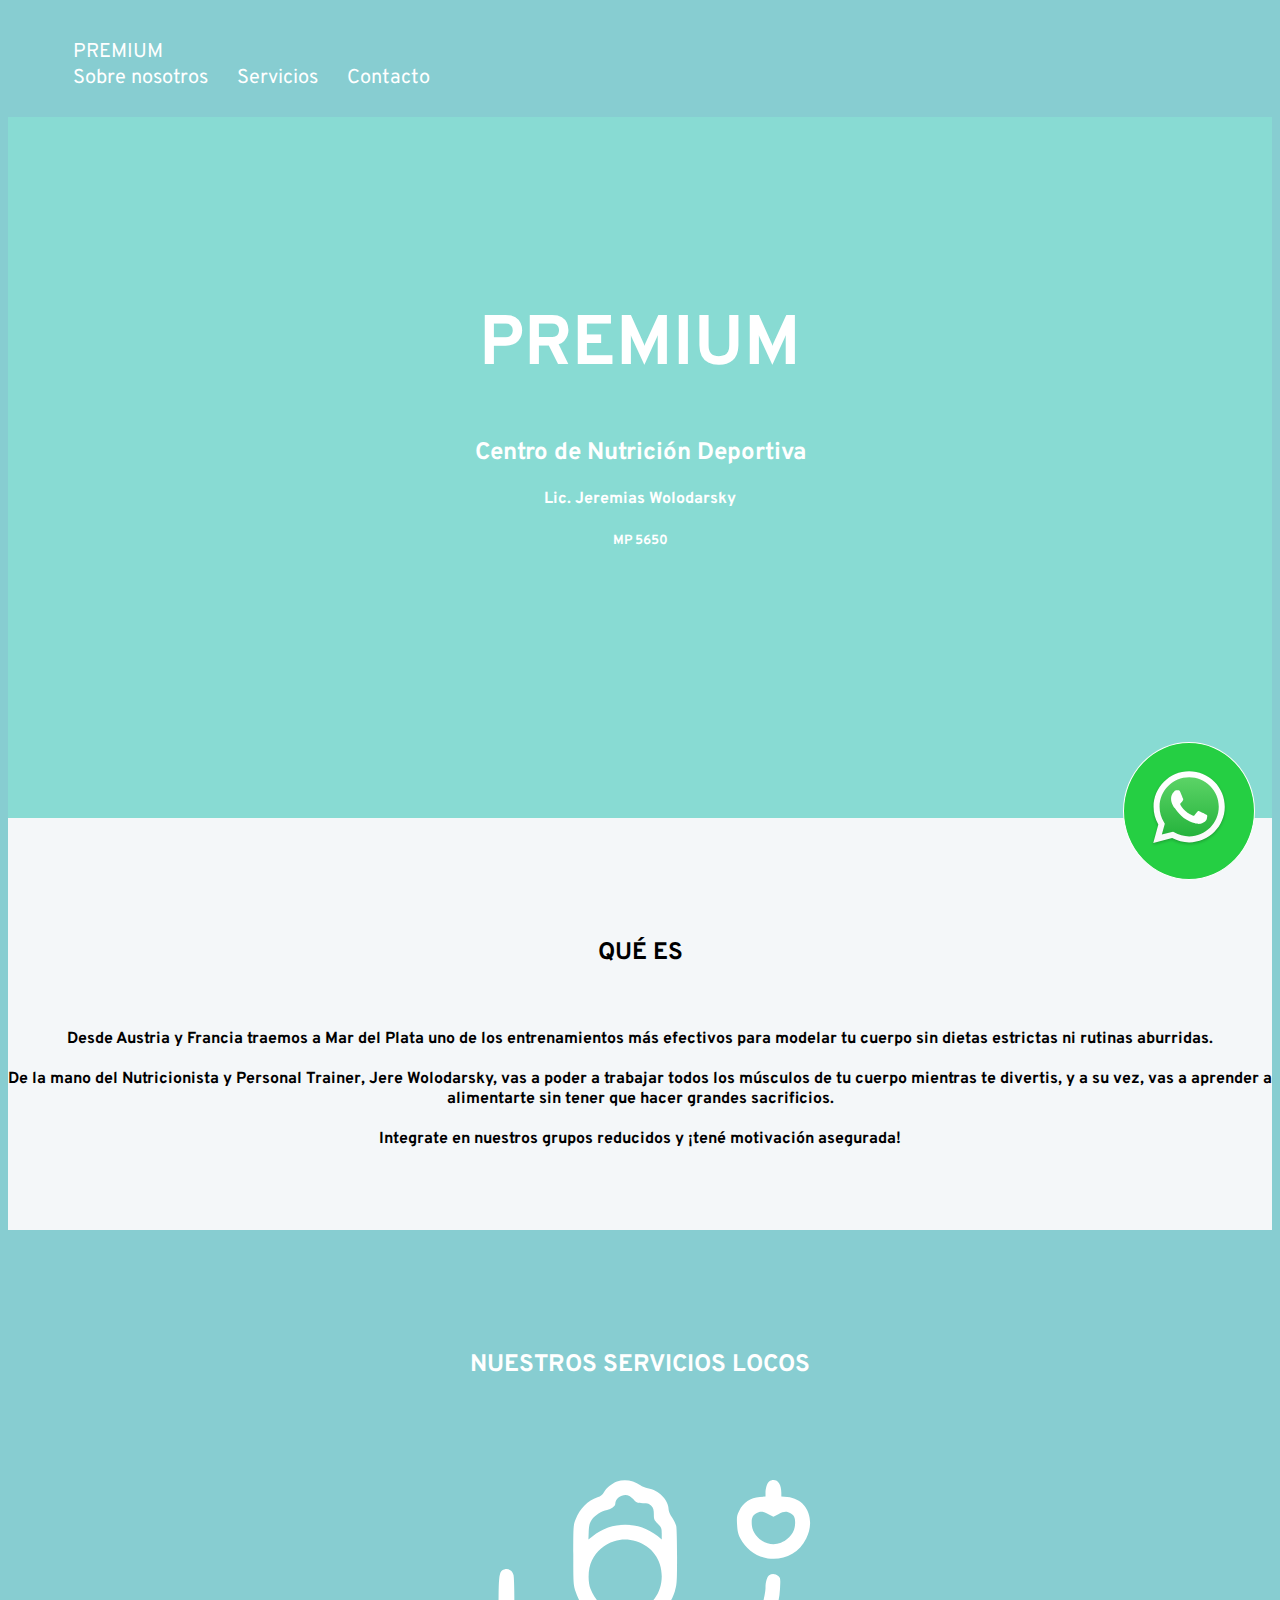
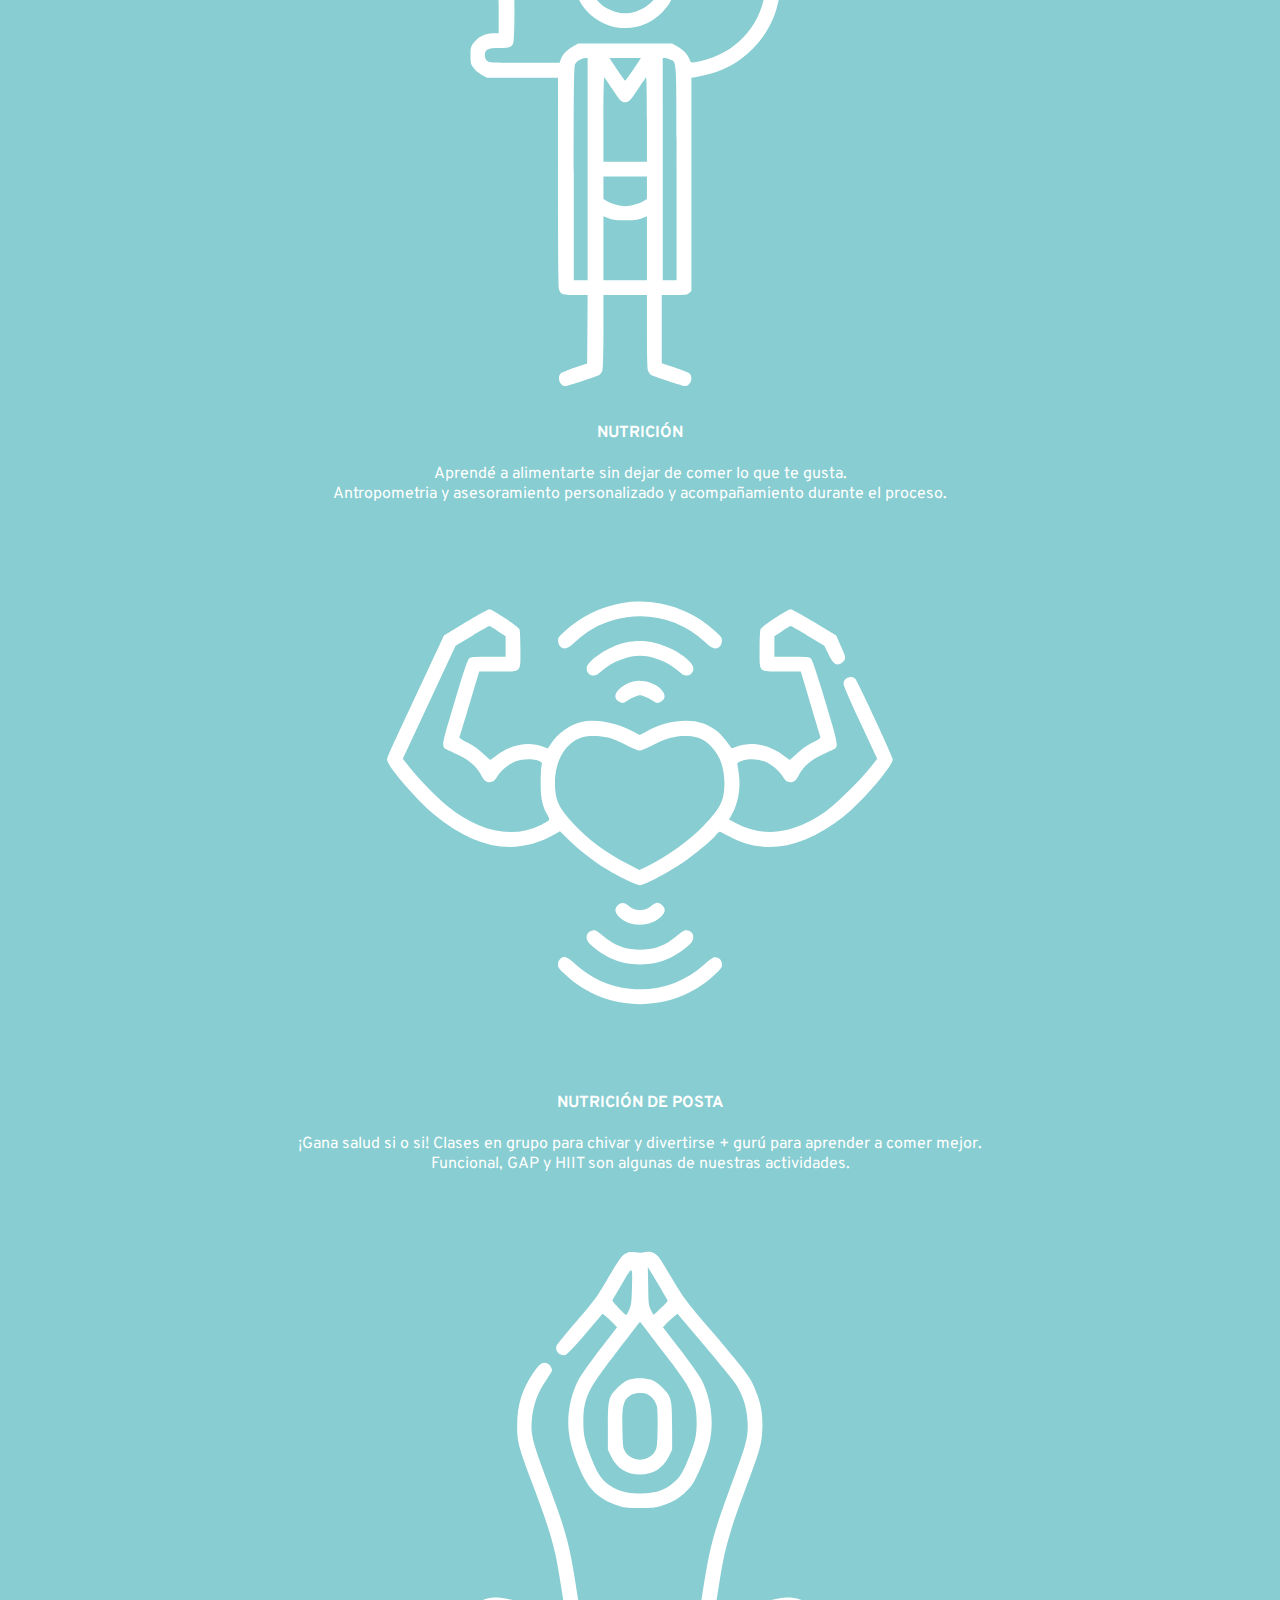
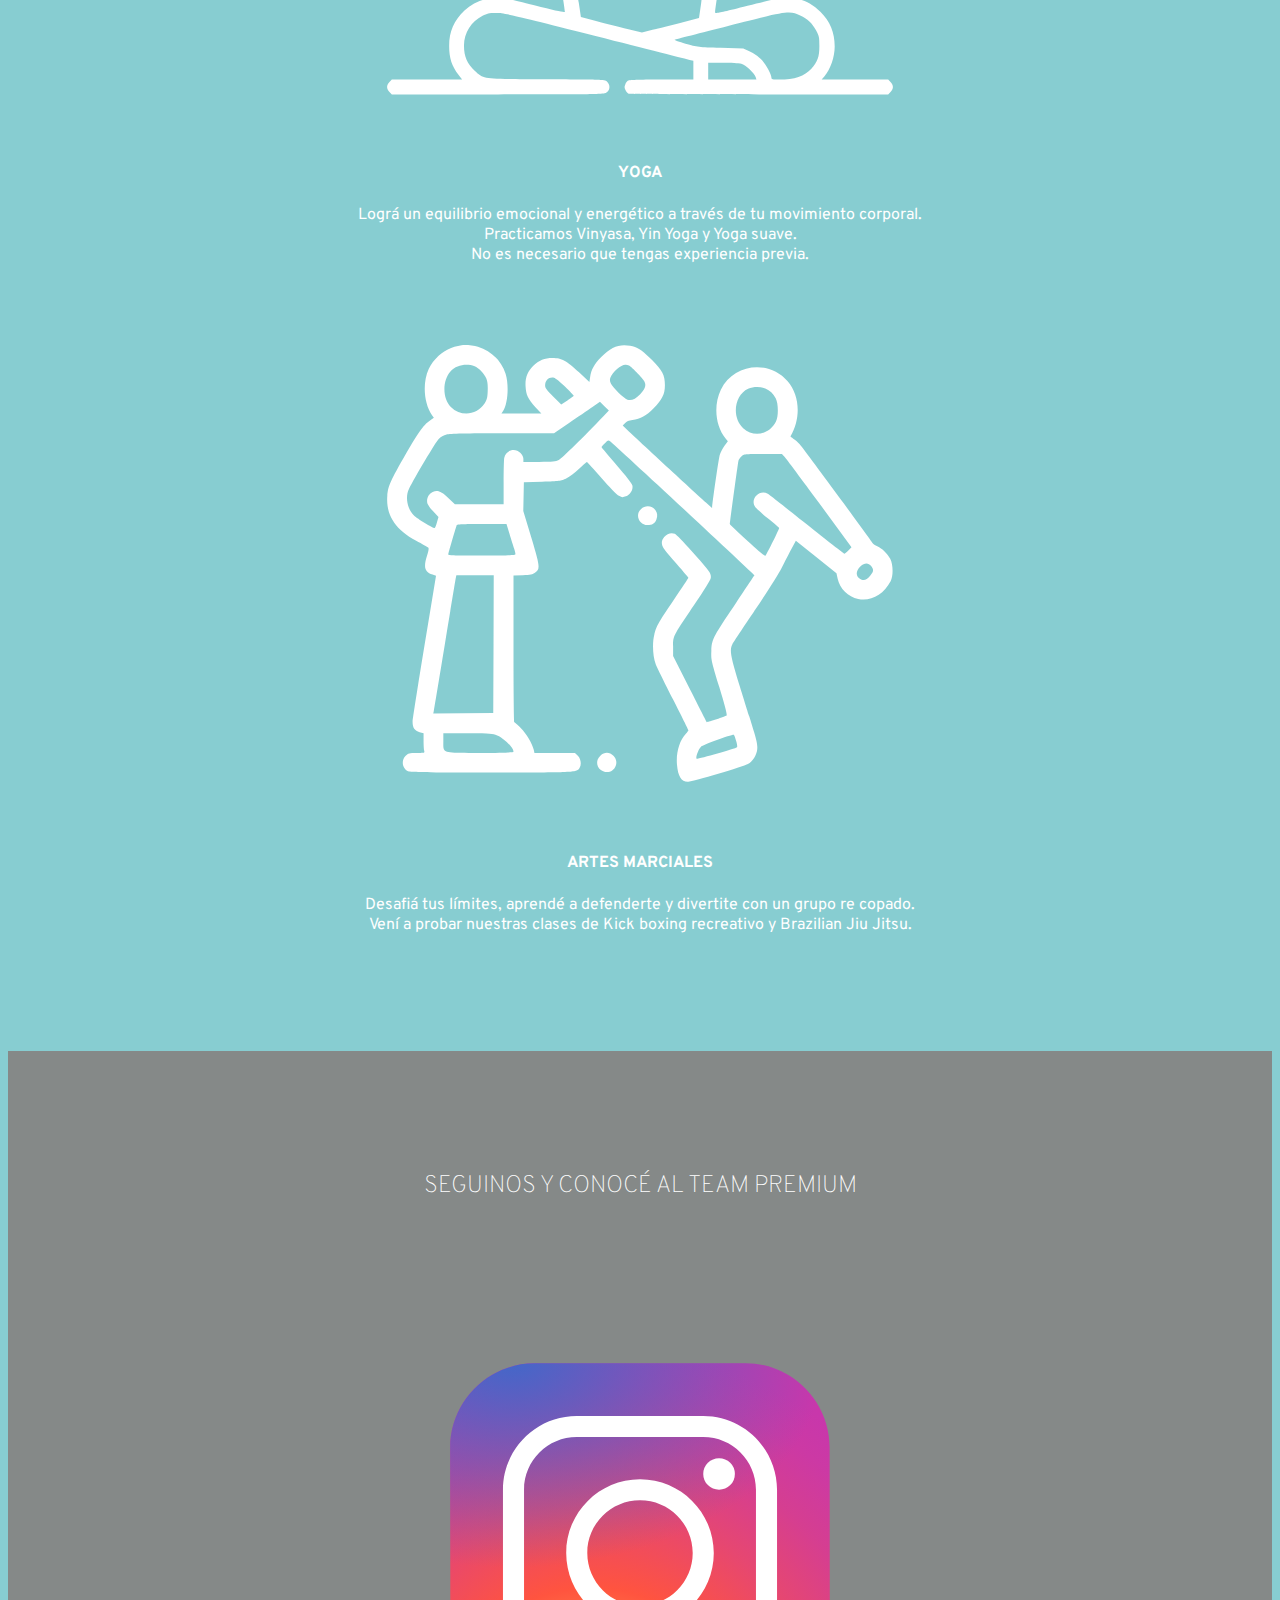
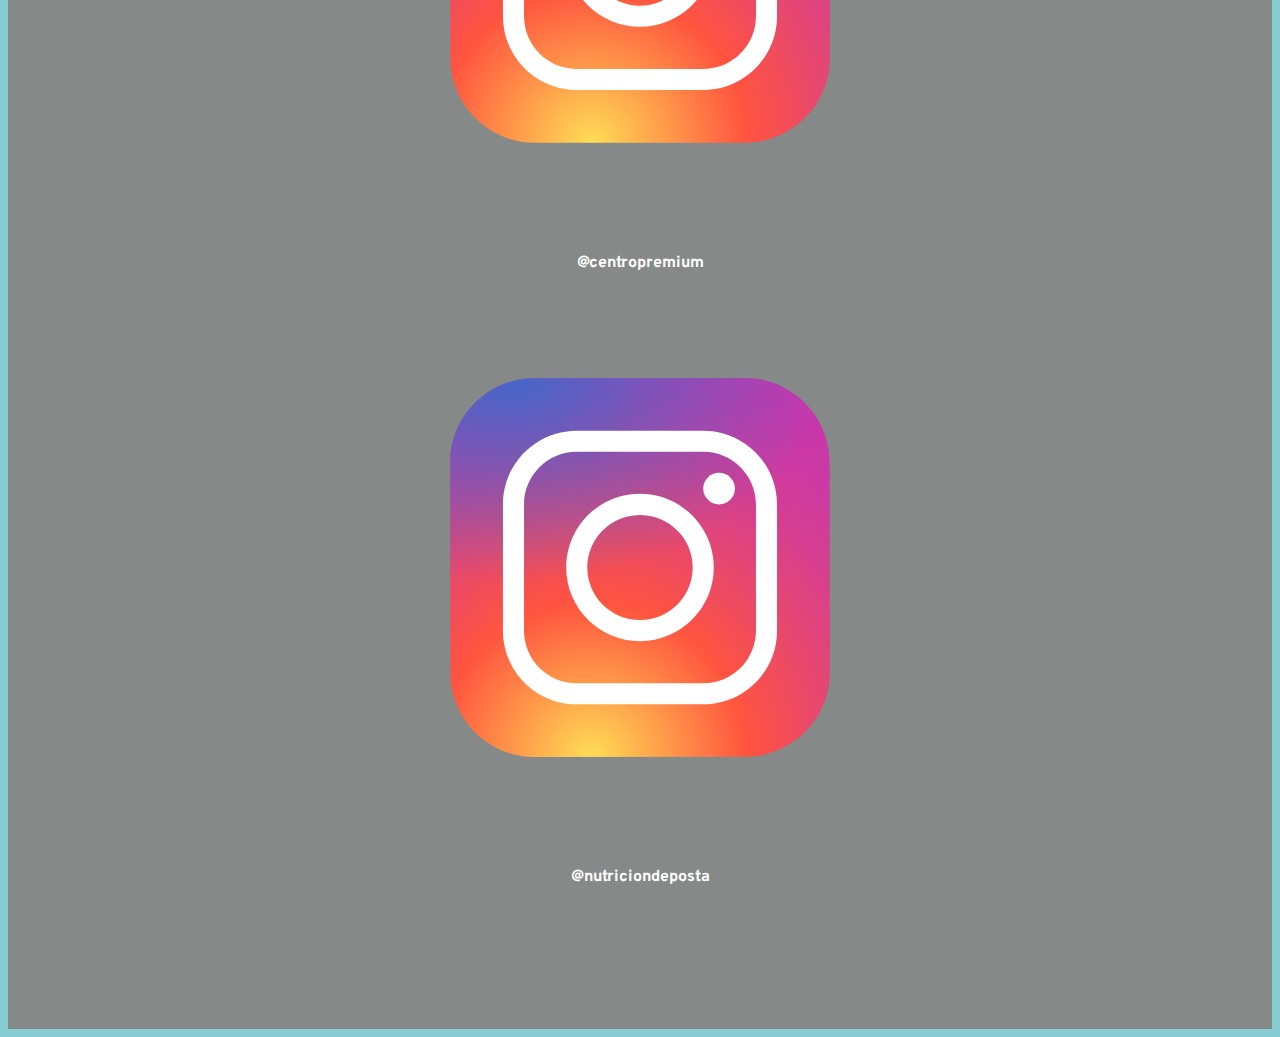
<file: index.html>
<!DOCTYPE html>
<html lang="es">
<head>
	<!-- Head todo la info que es para el navegador y no se ve, salvo el titulo. -->
	<meta charset="UTF-8">
	<title>Centro de Nutrición y Ejercicio</title>
	<!-- Estilos de Bootstrap que es codigo responsive y visual ya escrito por otro. -->
	<link rel="stylesheet" href="https://maxcdn.bootstrapcdn.com/bootstrap/4.0.0-beta.3/css/bootstrap.min.css" integrity="sha384-Zug+QiDoJOrZ5t4lssLdxGhVrurbmBWopoEl+M6BdEfwnCJZtKxi1KgxUyJq13dy" crossorigin="anonymous">
	<!-- codigo de colores y estilos escrito por nosotros -->
	<link rel="stylesheet" href="css/style.css">
	<!-- Tipografia openSans -->
	<link href="https://fonts.googleapis.com/css2?family=Overpass:wght@300&display=swap" rel="stylesheet">
	<!-- esto es para que el navegador se de cuenta cuando estamos en un celuar o tableta-->
	<meta name="viewport" content="width=device-width, minimum-scale=1, initial-scale=1, user-scalable=yes">

</head>
<!-- <body> Todo lo que se ve en la pantalla del usuario -->
<body>
<header>
	<div class="container">
		<ul class='botonera'>
		<div class="row top">
			<div class="col-md-4">
				<li><a href="#home" data-ancla="home">PREMIUM</a></div></li>
			<div class="col-md-3"></div>
			<div class="col-md-5">
					<li><a href="#nosotros" data-ancla="nosotros">Sobre nosotros</a></li>
					<li><a href="#servicios" data-ancla="servicios">Servicios</a></li>
					<li><a href="#contacto" data-ancla="contacto">Contacto</a></li>
				</div>
		</div>
		</ul>
	</div>
</header>

<div class="principal vertical-centered-text" id="home">
	<div class="col-md-8 cta"><h1>PREMIUM</h1> 
				<H2>Centro de Nutrición Deportiva</H2>
				<h4>Lic. Jeremias Wolodarsky</h4>
				<h5>MP 5650</h5>
	</div>
</div>

<div class="nosotros about" id="nosotros">
	<div class="container" color=black>
		<h2>QUÉ ES</h2><br>
		<h4>Desde Austria y Francia traemos a Mar del Plata uno de los entrenamientos más efectivos para modelar tu cuerpo
			 sin dietas estrictas ni rutinas aburridas.<br><br> De la mano del Nutricionista y Personal Trainer, Jere Wolodarsky,
			  vas a poder a trabajar todos los músculos de tu cuerpo mientras te divertis, y a su vez, 
			  vas a aprender a alimentarte sin tener que hacer grandes sacrificios.<br><br>
			 Integrate en nuestros grupos reducidos y ¡tené motivación asegurada!

		</h4><br><br><br>
	</div>
</div>


<div class="container servicios" id="servicios">
	<div class="row">
		<div class="col-md-12"><b>
			<h2>NUESTROS SERVICIOS LOCOS</h2><br>
		</b>
		</div>
	</div>
	<div class="row images">
		<div class="col-md-3">
			<img class="svg" src="images\nutritionist.svg" alt=""></br>
			<h4>NUTRICIÓN</h4>
			<p>Aprendé a alimentarte sin dejar de comer lo que te gusta.<br>Antropometria y asesoramiento personalizado y acompañamiento durante el proceso.</p>
		</div>
		<div class="col-md-3">
			<img class="svg" src="images\nutricion de posta.svg" alt=""></br>
			<h4>NUTRICIÓN DE POSTA</h4>
			<p>¡Gana salud si o si! Clases en grupo para chivar y divertirse + gurú para aprender a comer mejor.<br>Funcional, GAP y HIIT son algunas de nuestras actividades.  </p>
		</div>
		<div class="col-md-3">
			<img class="svg" src="images\yoga.svg" alt=""></br>
			<h4>YOGA</h4>
			<p>Lográ un equilibrio emocional y energético a través de tu movimiento corporal.<br> Practicamos Vinyasa, Yin Yoga y Yoga suave.<br> No es necesario que tengas experiencia previa.</p>
		</div>
		<div class="col-md-3">
			<img class="svg" src="images\martial-arts.svg" alt=""></br>
			<h4>ARTES MARCIALES</h4>
			<p>Desafiá tus límites, aprendé a defenderte y divertite con un grupo re copado.<br> Vení a probar nuestras clases de Kick boxing recreativo y Brazilian Jiu Jitsu. </p>
		</div>
	</div>
	
</div>

<footer>
	<div class="container" id="contacto">
		<div class="row">
			<div class="col-md-12">
				<h2>SEGUINOS Y CONOCÉ AL TEAM PREMIUM</h2><br><br>
			</div>
		</div>
		<div class="social">
			<div class="row images">
				<div class="col-md-3"></div>
				<div class="col-md-3">
					<a target="_blank" href="https://www.instagram.com/centropremium/" ><img src="images/instagram.svg" alt=""></a>
					<br><br><h4>@centropremium</h4>
				</div>
				<div class="col-md-3">
					<a target="_blank" href="https://www.instagram.com/nutriciondeposta/" ><img src="images/instagram.svg" alt=""></a>
					<br><br><h4>@nutriciondeposta</h4>
				</div>
				<div class="col-md-3"></div>
			</div>
		</div>	
	</div>
</footer>

<div class="container-boton">
	<a href="https://wa.me/5491173678437?text=Jere%20quiero%20mejorar%20mi%20salud" target="_blank">
		<img class="boton" src="images\whatsapp.svg" alt="">
	</a>
</div>

<script>
	// A $( document ).ready() block.
$(document).ready(function() {    
$('.top a').click(function(e){
        e.preventDefault();
        var offset = $($(this).attr('href')).offset().top;
        $('html, body').animate({scrollTop:offset}, 600);
        return false;
    });

});
</script>
</body>
</html>
</file>
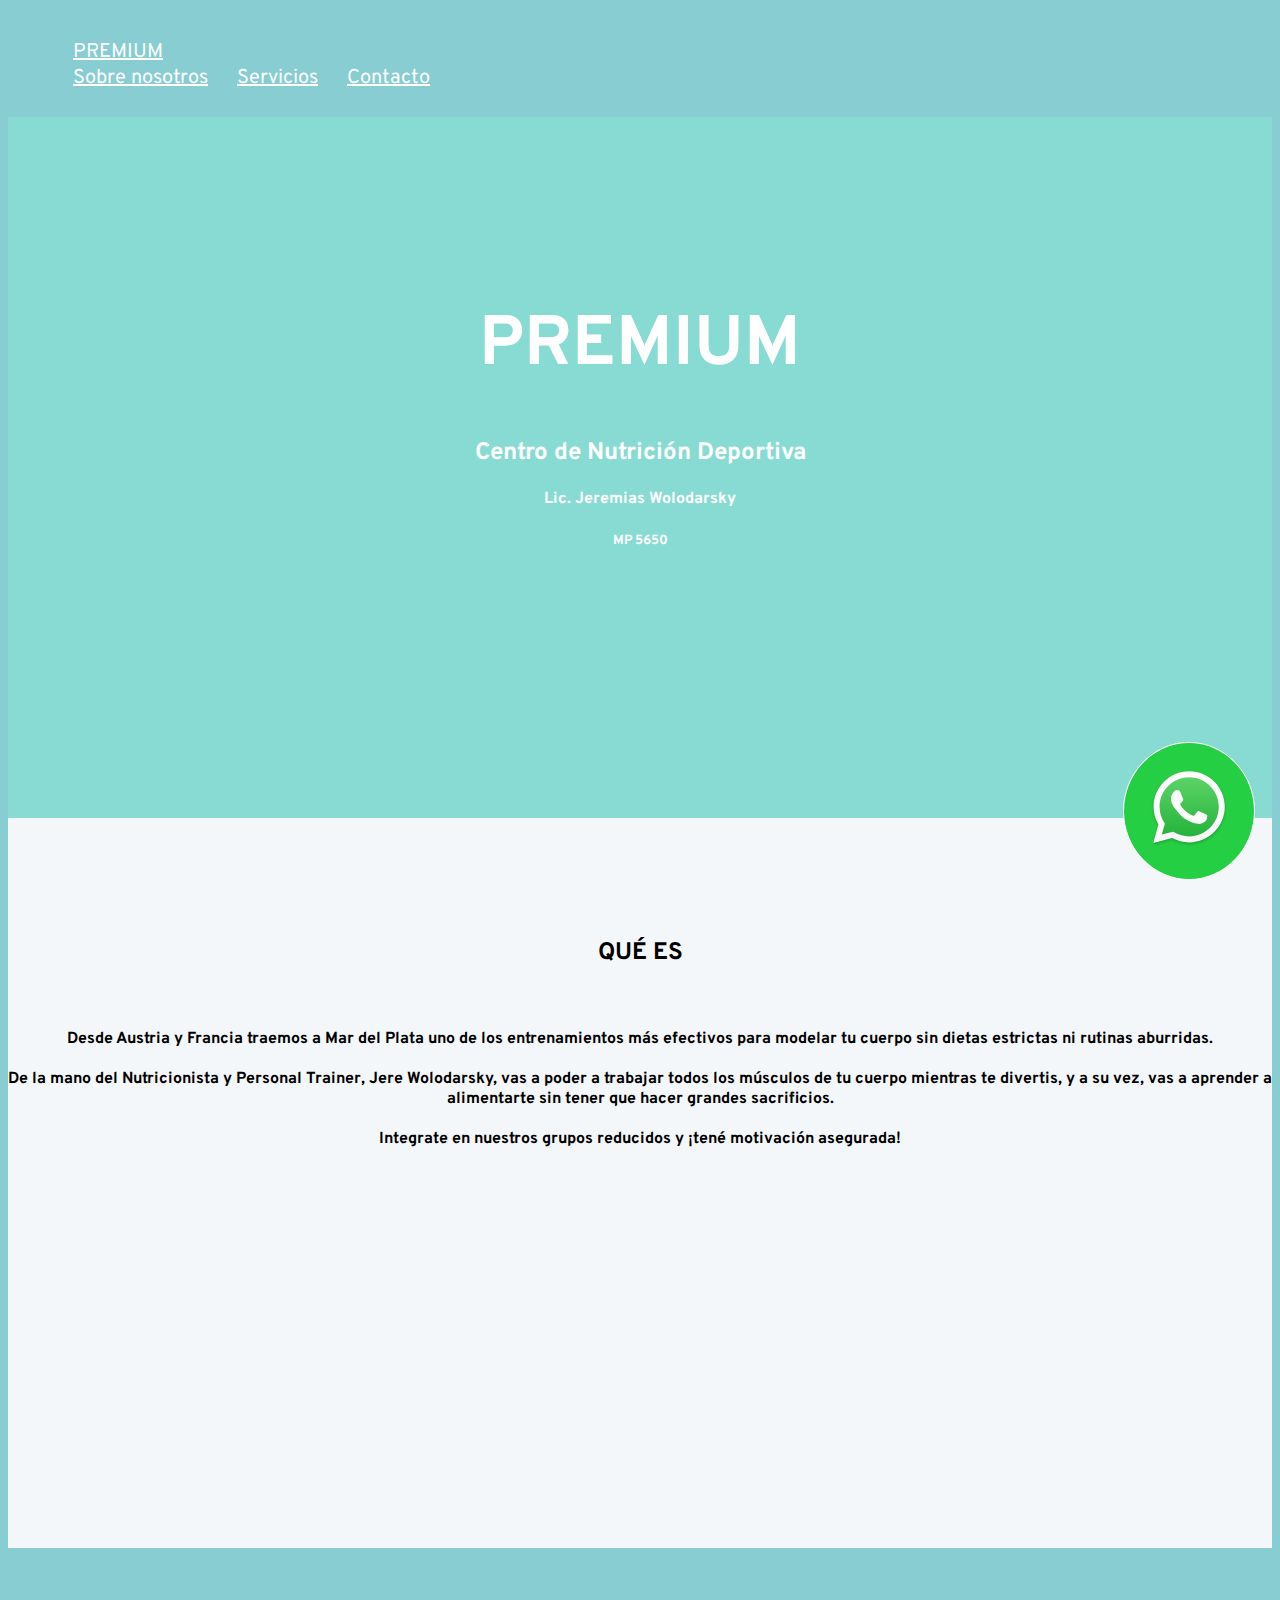
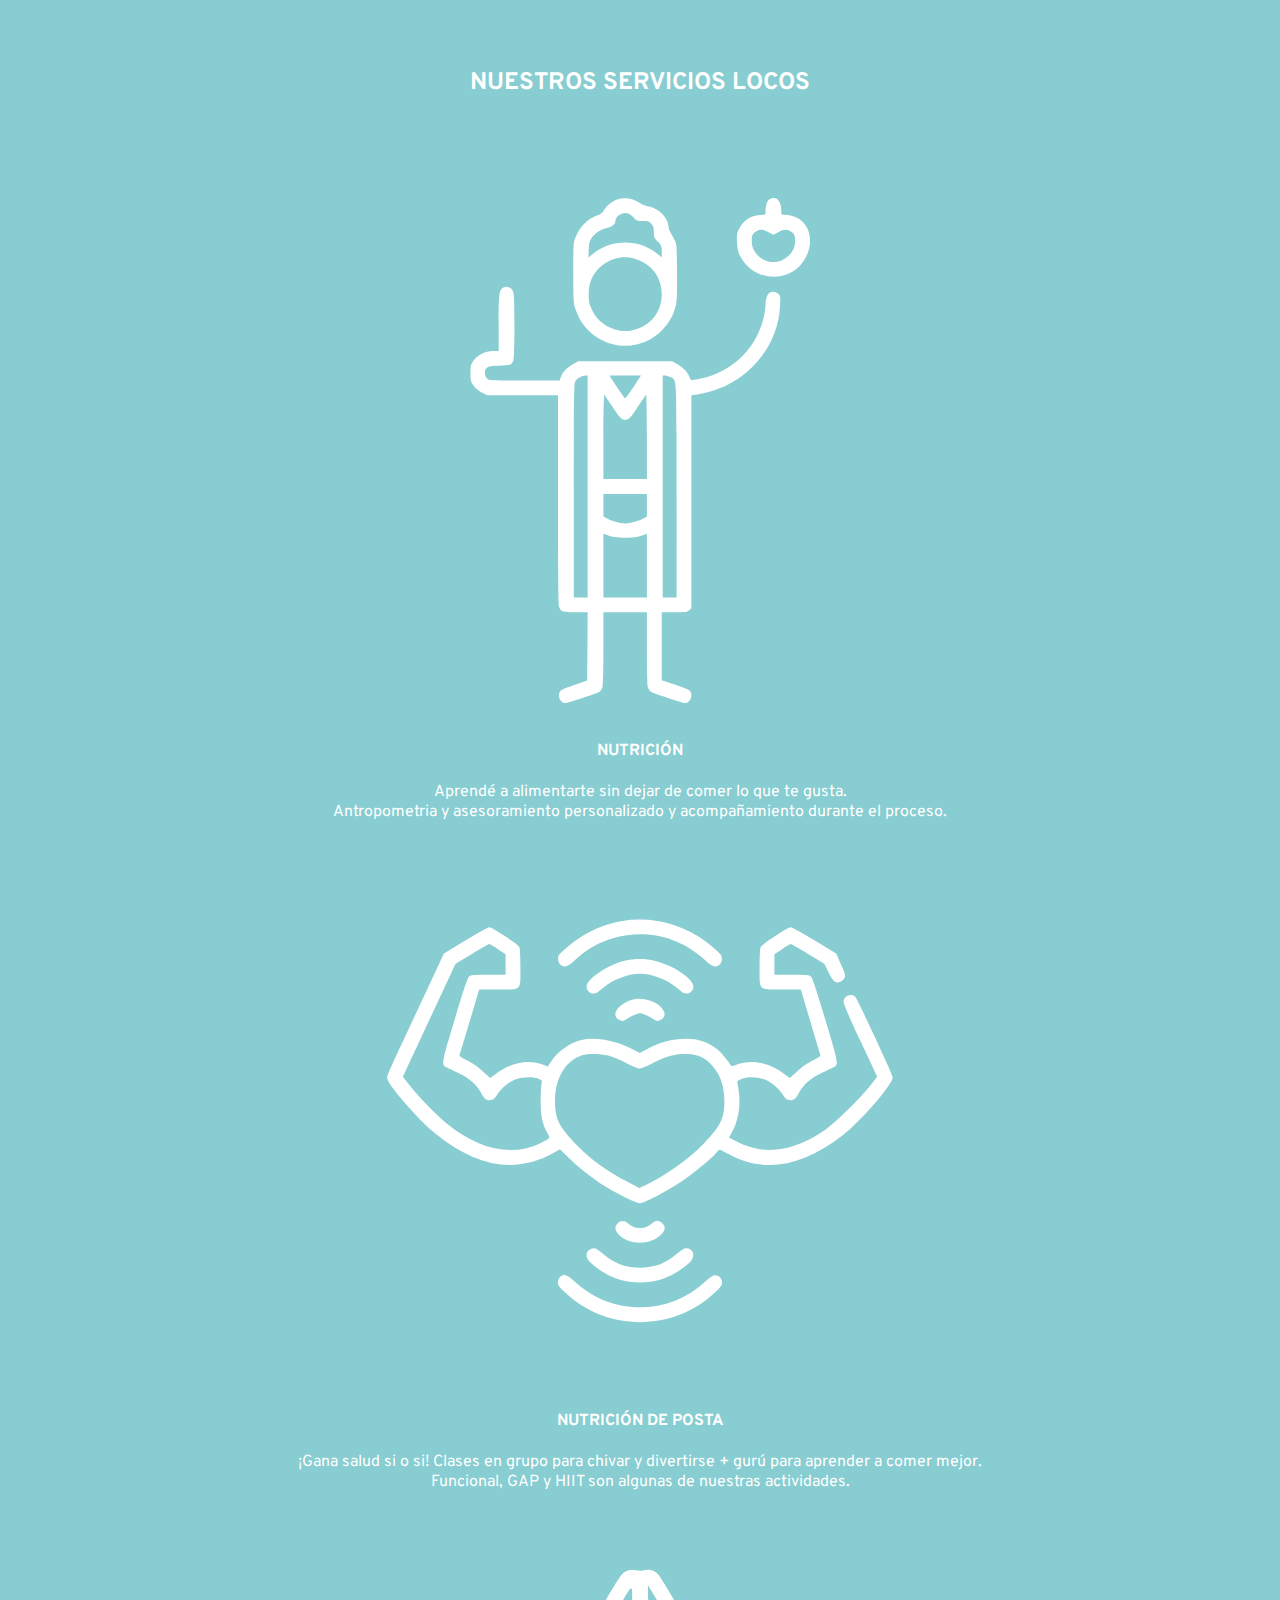
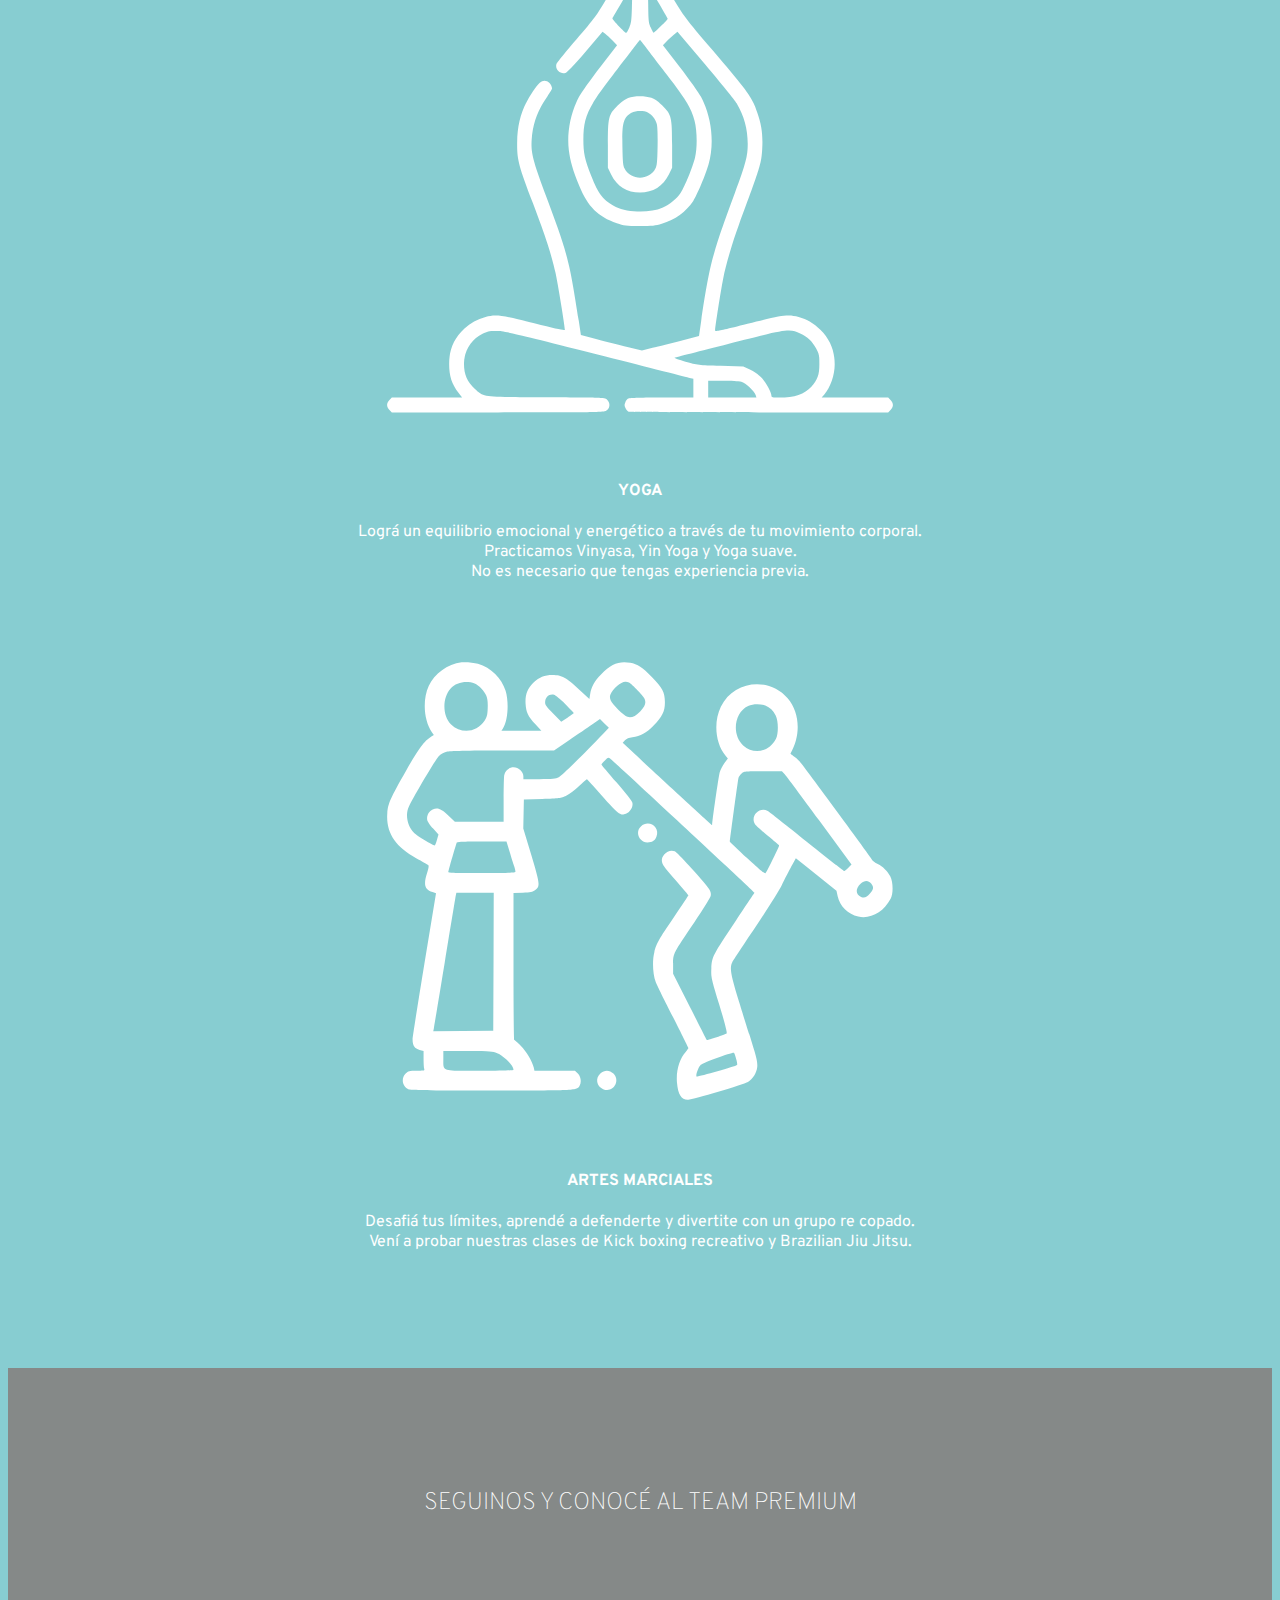
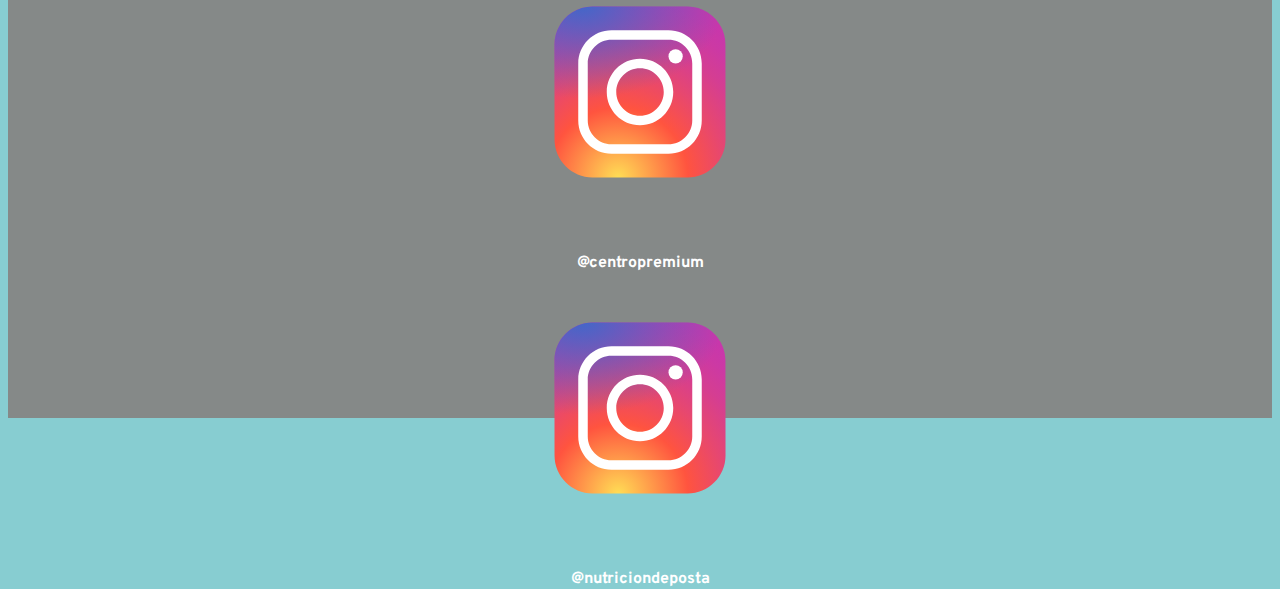
<file: public/index.html>
<!DOCTYPE html>
<html lang="es">
<head>
	<!-- Head todo la info que es para el navegador y no se ve, salvo el titulo. -->
	<meta charset="UTF-8">
	<title>Centro de Nutrición y Ejercicio</title>
	<!-- Estilos de Bootstrap que es codigo responsive y visual ya escrito por otro. -->
	<link rel="stylesheet" href="https://maxcdn.bootstrapcdn.com/bootstrap/4.0.0-beta.3/css/bootstrap.min.css" integrity="sha384-Zug+QiDoJOrZ5t4lssLdxGhVrurbmBWopoEl+M6BdEfwnCJZtKxi1KgxUyJq13dy" crossorigin="anonymous">
	<!-- codigo de colores y estilos escrito por nosotros -->
	<link rel="stylesheet" href="css/style.css">
	<!-- Tipografia openSans -->
	<link href="https://fonts.googleapis.com/css2?family=Overpass:wght@300&display=swap" rel="stylesheet">
	<!-- esto es para que el navegador se de cuenta cuando estamos en un celuar o tableta-->
	<meta name="viewport" content="width=device-width, minimum-scale=1, initial-scale=1, user-scalable=yes">

</head>
<!-- <body> Todo lo que se ve en la pantalla del usuario -->
<body>
<header>
	<div class="container">
		<ul class='botonera'>
		<div class="row top">
			<div class="col-md-4">
				<li><a href="#home" data-ancla="home">PREMIUM</a></div></li>
			<div class="col-md-3"></div>
			<div class="col-md-5">
					<li><a href="#nosotros" data-ancla="nosotros">Sobre nosotros</a></li>
					<li><a href="#servicios" data-ancla="servicios">Servicios</a></li>
					<li><a href="#contacto" data-ancla="contacto">Contacto</a></li>
				</div>
		</div>
		</ul>
	</div>
</header>

<div class="principal vertical-centered-text" id="home">
	<div class="col-md-8 cta"><h1>PREMIUM</h1> 
				<H2>Centro de Nutrición Deportiva</H2>
				<h4>Lic. Jeremias Wolodarsky</h4>
				<h5>MP 5650</h5>
	</div>
</div>

<div class="nosotros about" id="nosotros">
	<div class="container" color=black>
		<h2>QUÉ ES</h2><br>
		<h4>Desde Austria y Francia traemos a Mar del Plata uno de los entrenamientos más efectivos para modelar tu cuerpo
			 sin dietas estrictas ni rutinas aburridas.<br><br> De la mano del Nutricionista y Personal Trainer, Jere Wolodarsky,
			  vas a poder a trabajar todos los músculos de tu cuerpo mientras te divertis, y a su vez, 
			  vas a aprender a alimentarte sin tener que hacer grandes sacrificios.<br><br>
			 Integrate en nuestros grupos reducidos y ¡tené motivación asegurada!

		</h4>
	</div>
</div>


<div class="container servicios" id="servicios">
	<div class="row">
		<div class="col-md-12"><b>
			<h2>NUESTROS SERVICIOS LOCOS</h2><br>
		</b>
		</div>
	</div>
	<div class="row images">
		<div class="col-md-3">
			<img class="svg" src="images\nutritionist.svg" alt=""></br>
			<h4>NUTRICIÓN</h4>
			<p>Aprendé a alimentarte sin dejar de comer lo que te gusta.<br>Antropometria y asesoramiento personalizado y acompañamiento durante el proceso.</p>
		</div>
		<div class="col-md-3">
			<img class="svg" src="images\nutricion de posta.svg" alt=""></br>
			<h4>NUTRICIÓN DE POSTA</h4>
			<p>¡Gana salud si o si! Clases en grupo para chivar y divertirse + gurú para aprender a comer mejor.<br>Funcional, GAP y HIIT son algunas de nuestras actividades.  </p>
		</div>
		<div class="col-md-3">
			<img class="svg" src="images\yoga.svg" alt=""></br>
			<h4>YOGA</h4>
			<p>Lográ un equilibrio emocional y energético a través de tu movimiento corporal.<br> Practicamos Vinyasa, Yin Yoga y Yoga suave.<br> No es necesario que tengas experiencia previa.</p>
		</div>
		<div class="col-md-3">
			<img class="svg" src="images\martial-arts.svg" alt=""></br>
			<h4>ARTES MARCIALES</h4>
			<p>Desafiá tus límites, aprendé a defenderte y divertite con un grupo re copado.<br> Vení a probar nuestras clases de Kick boxing recreativo y Brazilian Jiu Jitsu. </p>
		</div>
	</div>
	
</div>

<footer>
	<div class="container" id="contacto">
		<div class="row">
			<div class="col-md-12">
				<h2>SEGUINOS Y CONOCÉ AL TEAM PREMIUM</h2><br><br>
			</div>
		</div>
		<div class="social">
			<div class="row images">
				<div class="col-md-6">
				<a target="_blank" href="https://www.instagram.com/centropremium/" ><img src="images/instagram.svg" alt=""></a>
				<br><br><h4>@centropremium</h4>
				</div>
				<div class="col-md-6">
					<a target="_blank" href="https://www.instagram.com/nutriciondeposta/" ><img src="images/instagram.svg" alt=""></a>
					<br><br><h4>@nutriciondeposta</h4>
				</div>
			</div>
		</div>	
	</div>
</footer>

<div class="container-boton">
	<a href="https://wa.me/5491173678437?text=Jere%20quiero%20mejorar%20mi%20salud" target="_blank">
		<img class="boton" src="images\whatsapp.svg" alt="">
	</a>
</div>

<script>
	// A $( document ).ready() block.
$(document).ready(function() {    
$('.top a').click(function(e){
        e.preventDefault();
        var offset = $($(this).attr('href')).offset().top;
        $('html, body').animate({scrollTop:offset}, 600);
        return false;
    });

});
</script>
</body>
</html>
</file>
<file: css/style.css>
header{
	background: #87CDD1; 
	padding-top: 15px;
	padding-bottom: 10px;
	position: fixed;
	width: 100%;
	z-index: 999;
}
.principal{
	height: 90vh;
	background: #88DBD3; 
	-webkit-background-size: cover;
	-moz-background-size: cover;
	-o-background-size: cover;
	background-size: cover;
}
.about{
	background: #F4F7F9;
}
body{
	background: #87CDD1;
	font-family: 'Overpass', sans-serif;
}

footer{
	background: #858988;
	height: auto;
	padding-top: 100px;
	padding-bottom: 100px;
}
footer h2{
	text-align: center;
	font-weight: 100;
	color: white;
}

.logo{
	width: 40px;	
	filter: invert(100%);
}




.svg {
	filter: invert(100%);
	margin: 10px;
}

.botonera li{
	display: inline-block;
	margin-left: 25px;
	font-size: 20px;
}
a {
	color: white;
	text-decoration: none;
}
a:hover{
	color: white;
	text-decoration: none;
	font-weight: bold;
}


.vertical-centered-text {
  -ms-display: flex;
  display: flex;
  /* alineacion vertical */
  align-items: center;
   /* alineacion horizontal */
  justify-content: center;
}

.cta{
	text-align: center;
}
h1{
	font-style: initial;
	font-size: 70px;
	color:#ffffff; 
}


.nosotros{
	width: 100%;
	height: auto;
	text-align: center;
	padding-top: 100px;
}
.nosotros h1{
	font-weight: 100;
}
.servicios{
	text-align: center;
	padding-top: 100px;
	padding-bottom: 100px;
	color: white;
}
.servicios img{
	width: 40%;
	text-align: center;
}

.servicios h1{
	color: white;
	font-weight: 100;
}
.servicios .images{
	padding-top: 30px;
}

.images .col-md-3{
	padding-top: 20px;

}
.social{
	text-align: center;
	color: white;
}
.social img{
	width: 40%;
	text-align: center;	
}

#home {
	color: white;
}
.col-xs-4{
	text-align: center;
}

/*boton de whatsapp*/
.container-boton{
    background-color: #25cf43;
    border: 1px solid #fff;
    position: fixed;
    z-index: 999;
    border-radius: 50%;
    bottom: 20px;
    right: 25px;
    padding: 25px;
    transition: ease 0.3s;
    animation: efecto 1.2s infinite;
}
.container-boton:hover{
    transform: scale(1.1);
    transition: 0.3s;
}
.boton{
	width: 80px;
	height: 80px;
    transition: ease 1s;
	transform: scale(1.5);
}

@keyframes efecto{
    0%{
        box-shadow: 0 0 0 0 rgba(0, 0, 0, 0.85);
    }
    100%{
        box-shadow: 0 0 0 25px rgba(0, 0, 0, 0);
    }
}



/*
.esquina_hack{
	background-image: url() !important;
	background-image: none;
	filter: none !important;
	filter: progid:DXImageTransform.Microsoft.AlphaImageLoader(src=’img/esquina.png’);
	}*/
	
/*@media only screen 
and (min-device-width : 414px) 
and (max-device-width : 736px) { }
@media only screen and (min-width: 324px) and (max-width: 736px) {*/
@media only screen and (max-device-width: 480px), only screen and (min-device-width: 560px) and (max-device-width: 1136px) {
  /* iPhone only */
  /* Styles */
  .off {
    display: none !important;
  }
  .on {
    display: block !important;
  }
  .col-md-2 {
    width: 100%;
  }
  .social img{
  	width: 100%;
  }
  .botonera li a {
    font-size: 13px;
}
.nosotros{
	height: 400px;
	overflow: hidden;
	padding-top: 15px;
}
#home{
	padding-top: 65px;
}

h1{
	font-size: 30px;
}

footer{
	padding-top: 10px;
}

}
</file>
<file: public/css/style.css>
header{
	background: #87CDD1; 
	padding-top: 15px;
	padding-bottom: 10px;
	position: fixed;
	width: 100%;
	z-index: 999;
}
.principal{
	height: 90vh;
	background: #88DBD3; 
	-webkit-background-size: cover;
	-moz-background-size: cover;
	-o-background-size: cover;
	background-size: cover;
}
.about{
	background: #F4F7F9;
}
body{
	background: #87CDD1;
	font-family: 'Overpass', sans-serif;
}

footer{
	background: #858988;
	height: 50vh;
	padding-top: 100px;
	padding-bottom: 100px;
}
footer h2{
	text-align: center;
	font-weight: 100;
	color: white;
}

.logo{
	width: 40px;	
	filter: invert(100%);
}




.svg {
	filter: invert(100%);
	margin: 10px;
}

.botonera li{
	display: inline-block;
	margin-left: 25px;
	font-size: 20px;
}
.botonera li a{
	color: white;

}
.botonera li a:hover{
	color: white;
	text-decoration: none;
}



.vertical-centered-text {
  -ms-display: flex;
  display: flex;
  /* alineacion vertical */
  align-items: center;
   /* alineacion horizontal */
  justify-content: center;
}

.cta{
	text-align: center;
}
h1{
	font-style: initial;
	font-size: 70px;
	color:#ffffff; 
}


.nosotros{
	width: 100%;
	height: 70vh;
	text-align: center;
	padding-top: 100px;
}
.nosotros h1{
	font-weight: 100;
}
.servicios{
	text-align: center;
	padding-top: 100px;
	padding-bottom: 100px;
	color: white;
}
.servicios img{
	width: 40%;
	text-align: center;
}

.servicios h1{
	color: white;
	font-weight: 100;
}
.servicios .images{
	padding-top: 30px;
}

.images .col-md-3{
	padding-top: 20px;

}
.social{
	text-align: center;
	color: white;
}
.social img{
	width: 18%;
	text-align: center;	
}

#home {
	color: white;
}
.col-xs-4{
	text-align: center;
}

/*boton de whatsapp*/
.container-boton{
    background-color: #25cf43;
    border: 1px solid #fff;
    position: fixed;
    z-index: 999;
    border-radius: 50%;
    bottom: 20px;
    right: 25px;
    padding: 25px;
    transition: ease 0.3s;
    animation: efecto 1.2s infinite;
}
.container-boton:hover{
    transform: scale(1.1);
    transition: 0.3s;
}
.boton{
	width: 80px;
	height: 80px;
    transition: ease 1s;
	transform: scale(1.5);
}

@keyframes efecto{
    0%{
        box-shadow: 0 0 0 0 rgba(0, 0, 0, 0.85);
    }
    100%{
        box-shadow: 0 0 0 25px rgba(0, 0, 0, 0);
    }
}



/*
.esquina_hack{
	background-image: url() !important;
	background-image: none;
	filter: none !important;
	filter: progid:DXImageTransform.Microsoft.AlphaImageLoader(src=’img/esquina.png’);
	}*/
	
/*@media only screen 
and (min-device-width : 414px) 
and (max-device-width : 736px) { }
@media only screen and (min-width: 324px) and (max-width: 736px) {*/
@media only screen and (max-device-width: 480px), only screen and (min-device-width: 560px) and (max-device-width: 1136px) {
  /* iPhone only */
  /* Styles */
  .off {
    display: none !important;
  }
  .on {
    display: block !important;
  }
  .col-md-2 {
    width: 100%;
  }
  .social img{
  	width: 100%;
  }
  .botonera li a {
    font-size: 13px;
}
.nosotros{
	height: 400px;
	overflow: hidden;
	padding-top: 15px;
}
#home{
	padding-top: 65px;
}

h1{
	font-size: 30px;
}

footer{
	padding-top: 10px;
}

}
</file>
